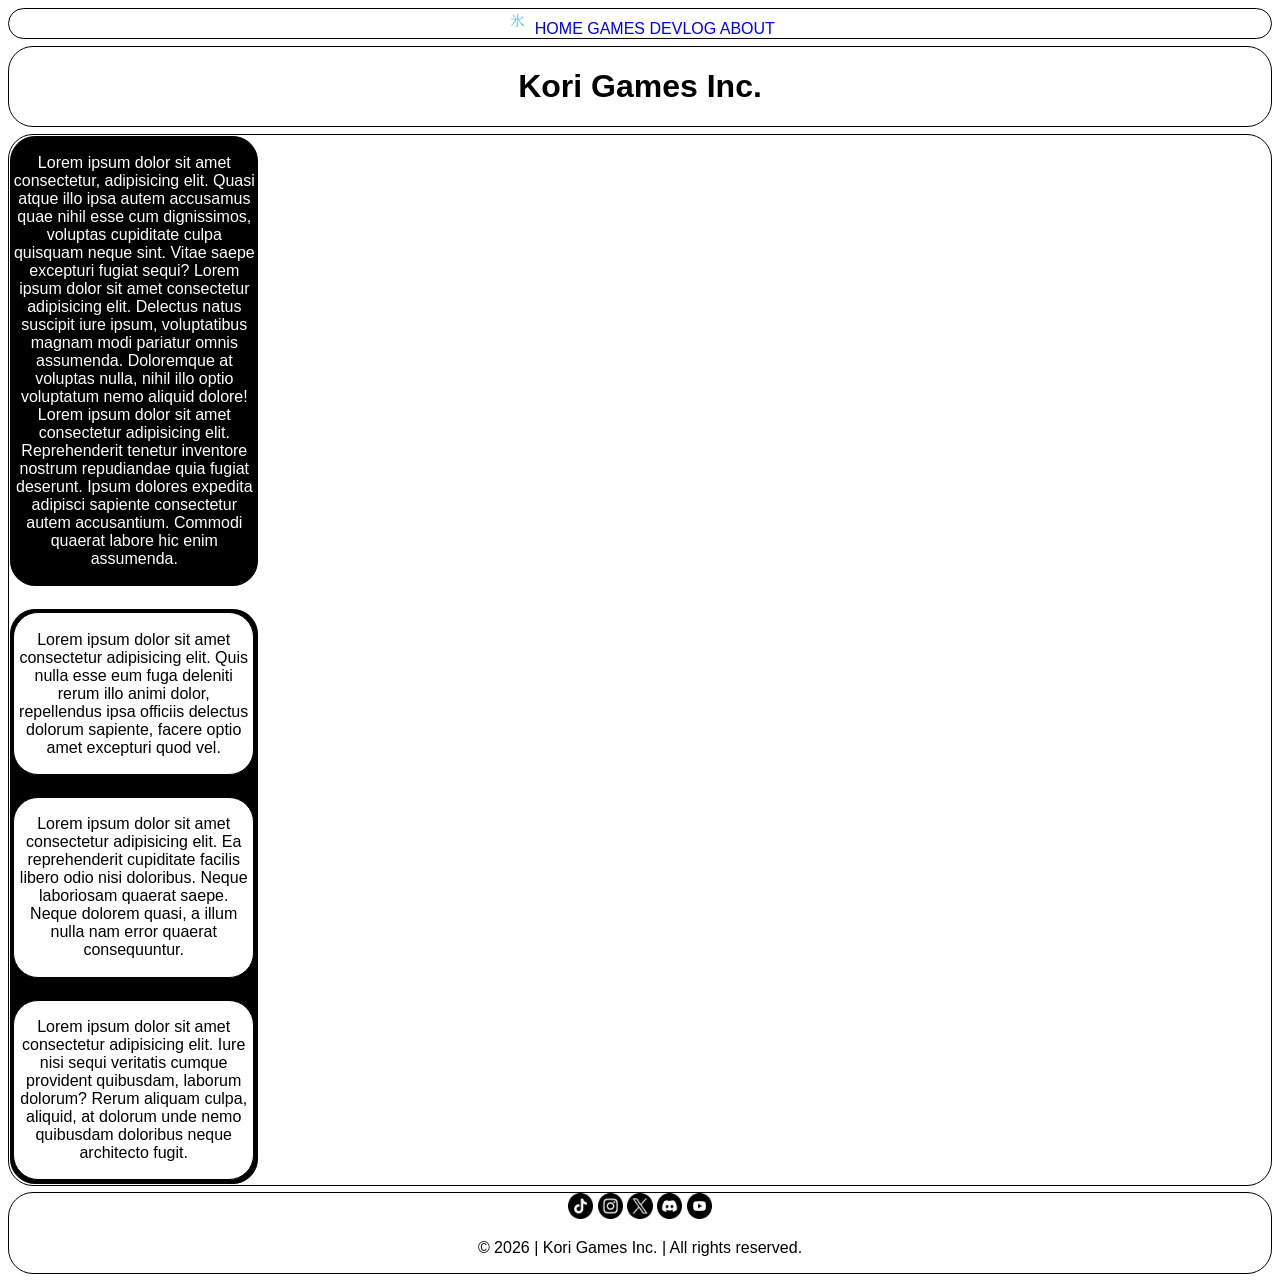
<file: index.html>
<!-- The actual website (home page) -->
<!DOCTYPE html>
<html lang="en">

<head>
   <meta charset="UTF-8">
   <meta name="viewport" content="width=device-width, initial-scale=1.0">
   <title>Kori Games Inc.</title>
   <link rel="stylesheet" href="style.css">
   <link rel="icon" type="image/png" href="images/logo.png">
</head>

<body>
   <!-- Logo, hyperlinks (I think...) -->
   <header>
      <img id="logo" src="images/logo.png" alt="Logo">

      <a class="link" href="index.html">HOME</a>
      <a class="link" href="games.html">GAMES</a>
      <a class="link" href="devlog.html">DEVLOG</a>
      <a class="link" href="about.html">ABOUT</a>
   </header>

   <!-- Header (H1) -->
   <div id="header">
      <h1>Kori Games Inc.</h1>
   </div>








   <div class="container">
      <!-- On its own -->
      <aside class="sidebar">
         <p>
            Lorem ipsum dolor sit amet consectetur, adipisicing elit. Quasi atque illo ipsa autem accusamus quae nihil esse cum dignissimos, voluptas cupiditate culpa quisquam neque sint. Vitae saepe excepturi fugiat sequi? 
            Lorem ipsum dolor sit amet consectetur adipisicing elit. Delectus natus suscipit iure ipsum, voluptatibus magnam modi pariatur omnis assumenda. Doloremque at voluptas nulla, nihil illo optio voluptatum nemo aliquid dolore!
            Lorem ipsum dolor sit amet consectetur adipisicing elit. Reprehenderit tenetur inventore nostrum repudiandae quia fugiat deserunt. Ipsum dolores expedita adipisci sapiente consectetur autem accusantium. Commodi quaerat labore hic enim assumenda.
         </p>
      </aside>

      <!-- Main contains 2 div elements -->
      <main class="main-content">
         
         <!-- Contains 3 article elements -->
            <article class="post" id="upper">
               <p>Lorem ipsum dolor sit amet consectetur adipisicing elit. Quis nulla esse eum fuga deleniti rerum illo animi dolor, repellendus ipsa officiis delectus dolorum sapiente, facere optio amet excepturi quod vel.</p>
            </article>
   
            <article class="post" id="middle">
               <p>Lorem ipsum dolor sit amet consectetur adipisicing elit. Ea reprehenderit cupiditate facilis libero odio nisi doloribus. Neque laboriosam quaerat saepe. Neque dolorem quasi, a illum nulla nam error quaerat consequuntur.</p>
            </article>
   
            <article class="post" id="lower">
               <p>Lorem ipsum dolor sit amet consectetur adipisicing elit. Iure nisi sequi veritatis cumque provident quibusdam, laborum dolorum? Rerum aliquam culpa, aliquid, at dolorum unde nemo quibusdam doloribus neque architecto fugit.</p>
            </article>
      </main>
   </div>








   <!-- Copyright, year, social links -->
   <footer>
      <a href="https://www.tiktok.com/@korigamesinc" class="socials">
         <img class="logo" src="images/tiktok.png" alt="TikTok">
      </a>

      <a href="https://www.instagram.com/kori.games.inc" class="socials">
         <img class="logo" src="images/instagram.png" alt="Instagram">
      </a>

      <a href="https://www.x.com/@KoriGamesInc" class="socials">
         <img class="logo" src="images/twitter.png" alt="(X) Twitter">
      </a>

      <a href="https://discordapp.com/users/1542411121669967894" class="socials">
         <img class="logo" src="images/discord.png" alt="Discord">
      </a>

      <a href="https://www.youtube.com/@KoriGamesInc" class="socials">
         <img class="logo" src="images/youtube.png" alt="YouTube">
      </a>

      <p>&copy; <span id="year"></span> | Kori Games Inc. | All rights reserved.</p>
   </footer>

   <script defer src="scripts/script.js"></script>
</body>

</html>
</file>
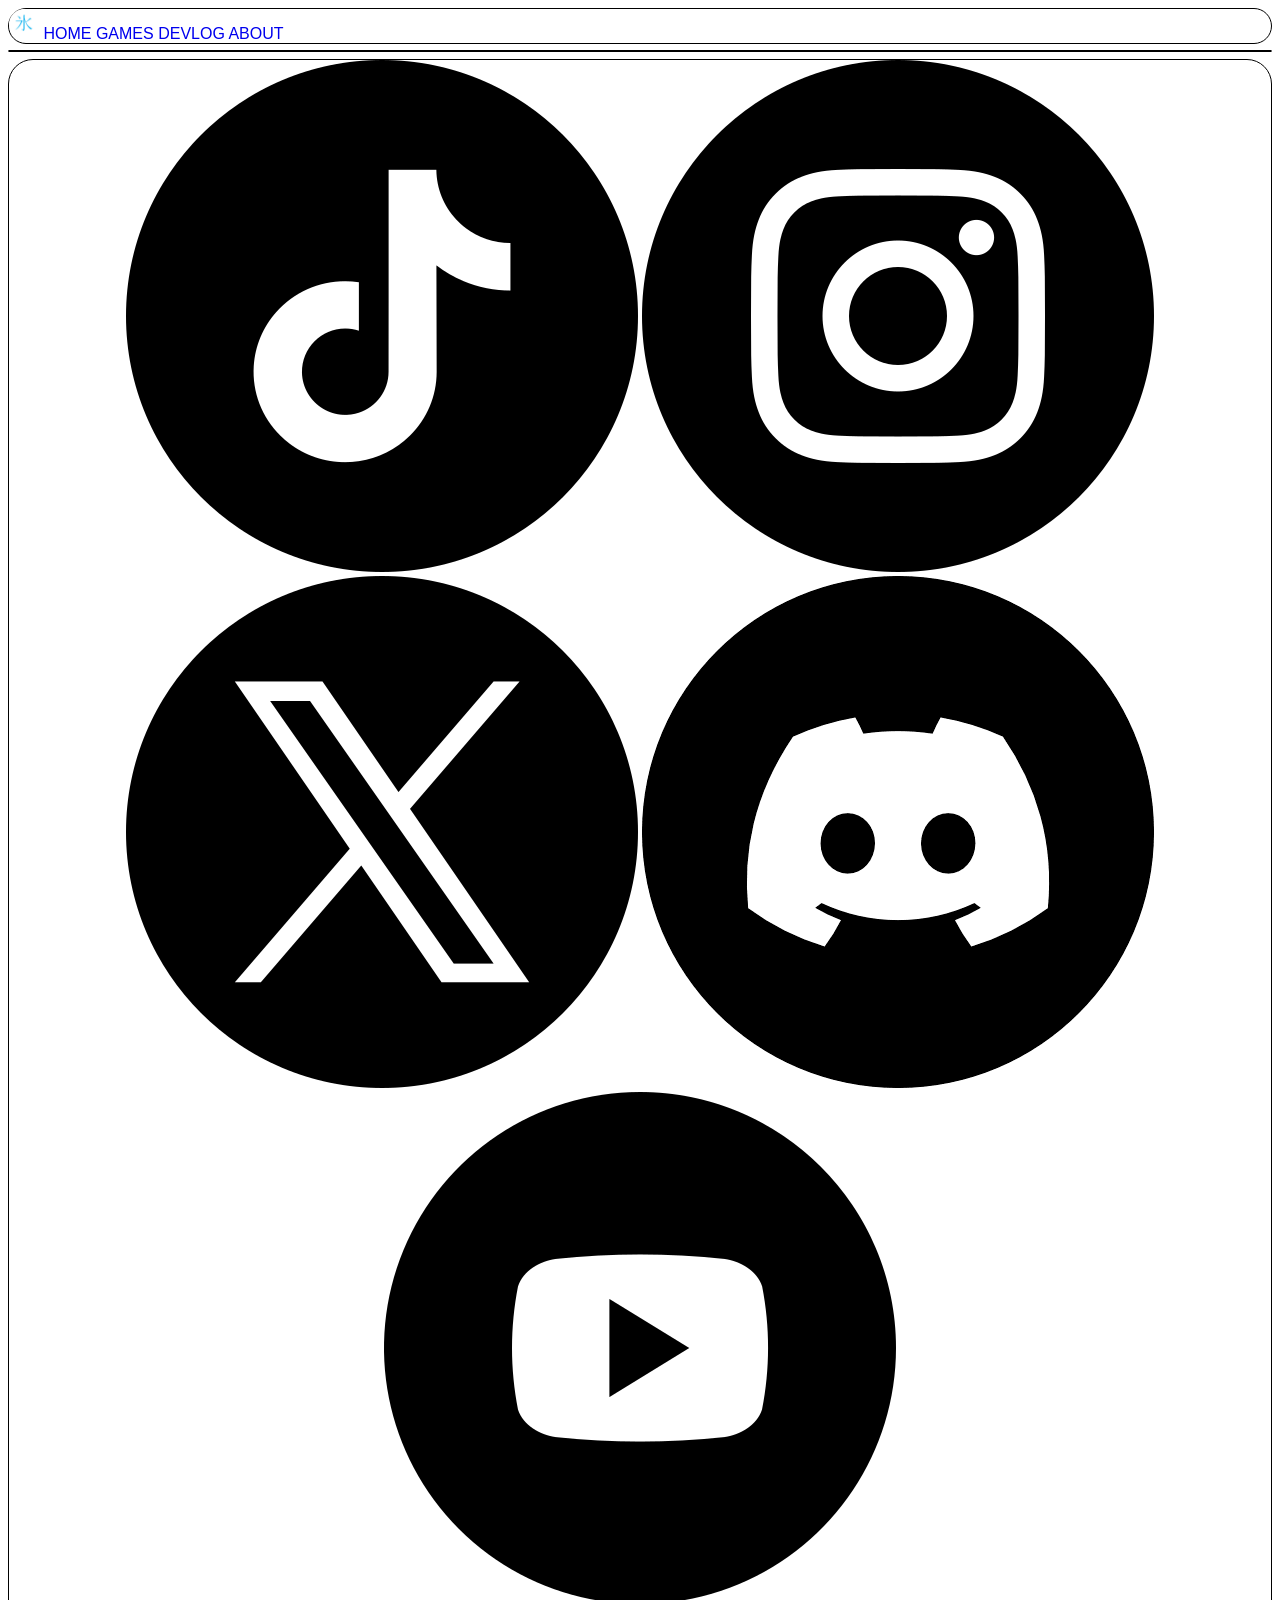
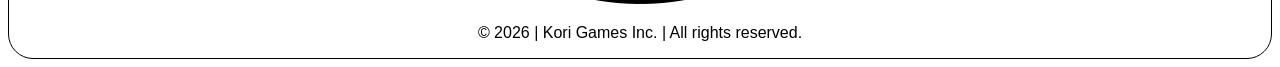
<file: about.html>
<!DOCTYPE html>
<html lang="en">

<head>
   <meta charset="UTF-8">
   <meta name="viewport" content="width=device-width, initial-scale=1.0">
   <title>Kori Games Inc. | About</title>
   <link rel="stylesheet" href="styles/style.css">
   <link rel="icon" type="image/png" href="images/logo.png">
</head>

<body>
   <header>
      <img id="logo" src="images/logo.png" alt="Logo">

      <a class="link" href="index.html">HOME</a>
      <a class="link" href="games.html">GAMES</a>
      <a class="link" href="devlog.html">DEVLOG</a>
      <a class="link" href="about.html">ABOUT</a>
   </header>

   <main>

   </main>

   <footer>
      <a href="https://www.tiktok.com/@korigamesinc" class="socials">
         <img class="logo" src="images/tiktok.png" alt="TikTok">
      </a>

      <a href="https://www.instagram.com/kori.games.inc" class="socials">
         <img class="logo" src="images/instagram.png" alt="Instagram">
      </a>

      <a href="https://www.x.com/@KoriGamesInc" class="socials">
         <img class="logo" src="images/twitter.png" alt="(X) Twitter">
      </a>

      <a href="https://discordapp.com/users/1542411121669967894" class="socials">
         <img class="logo" src="images/discord.png" alt="Discord">
      </a>

      <a href="https://www.youtube.com/@KoriGamesInc" class="socials">
         <img class="logo" src="images/youtube.png" alt="YouTube">
      </a>

      <p>&copy; <span id="year"></span> | Kori Games Inc. | All rights reserved.</p>
   </footer>

   <script defer src="scripts/script.js"></script>
</body>

</html>
</file>
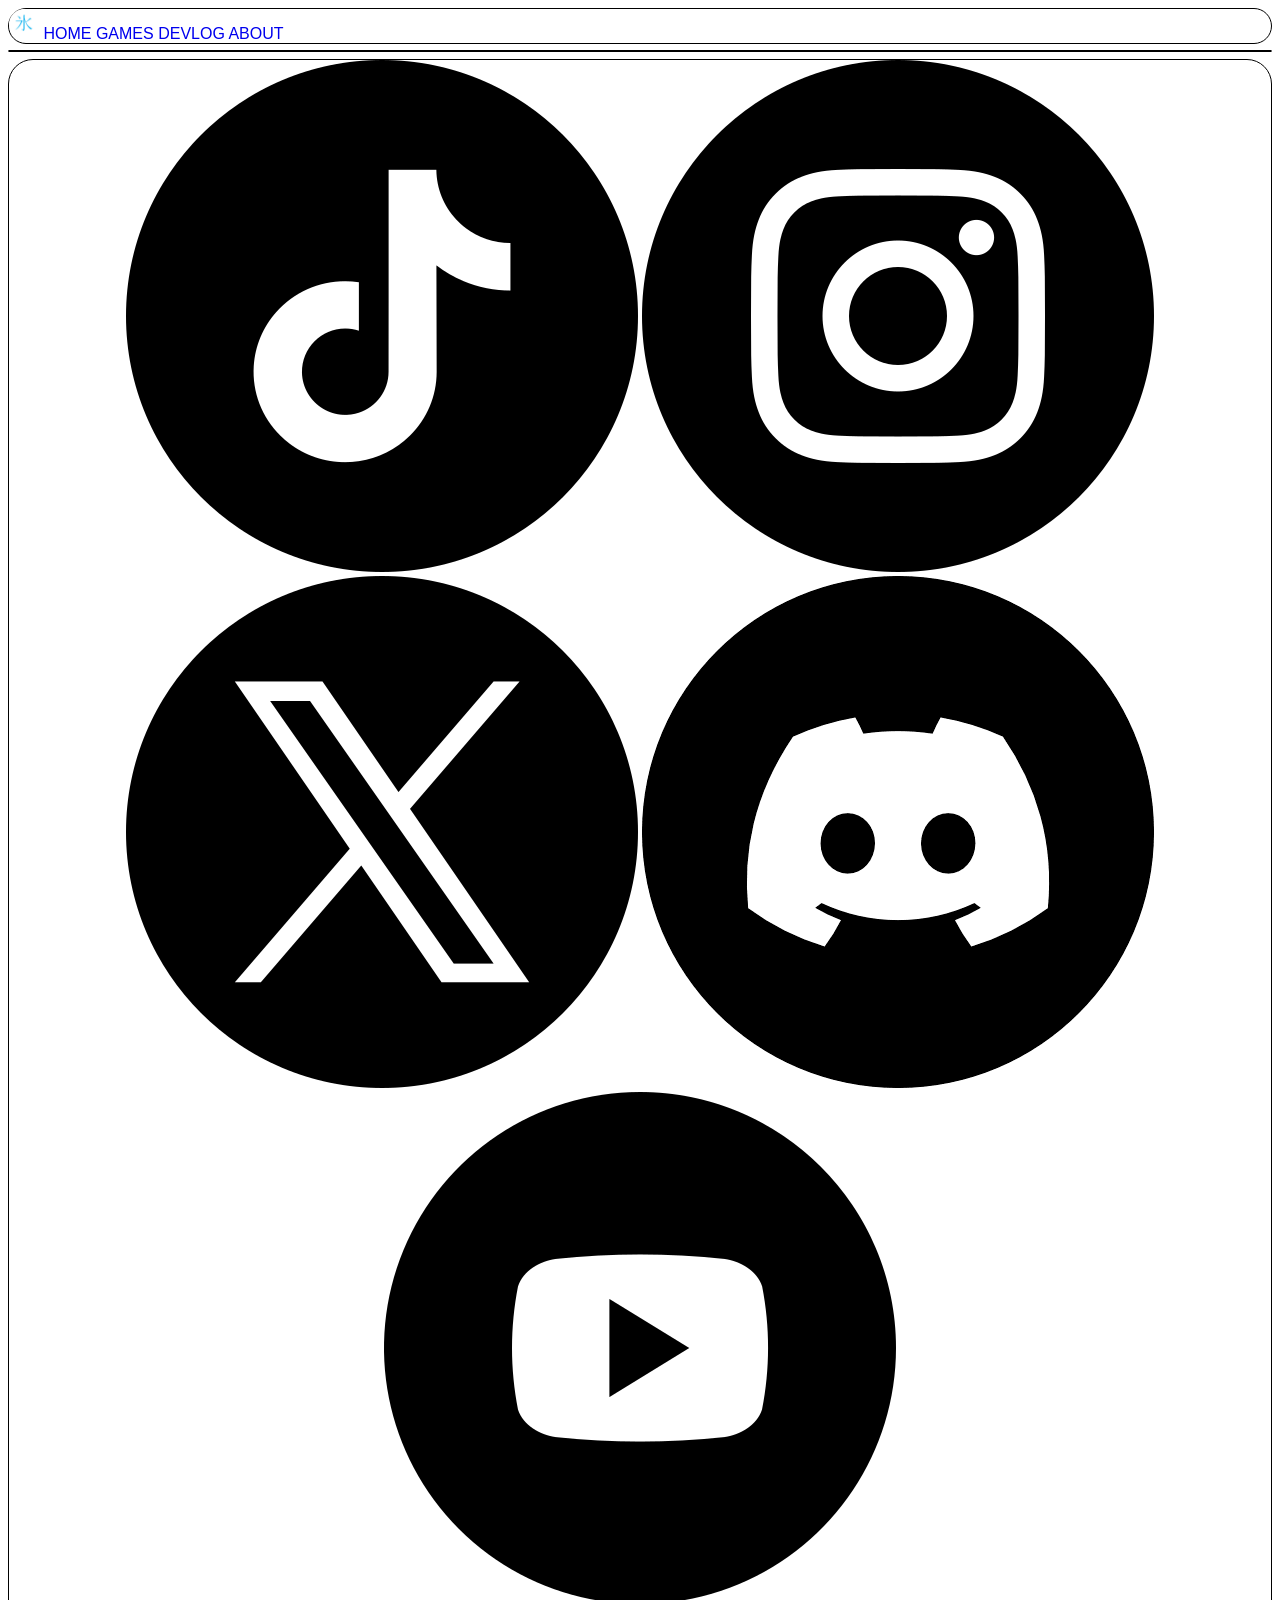
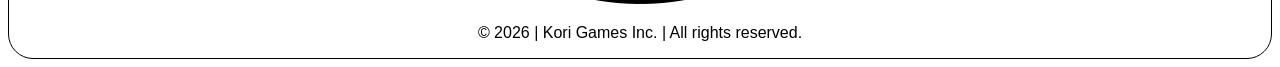
<file: devlog.html>
<!DOCTYPE html>
<html lang="en">

<head>
   <meta charset="UTF-8">
   <meta name="viewport" content="width=device-width, initial-scale=1.0">
   <title>Kori Games Inc. | Devlog</title>
   <link rel="stylesheet" href="styles/style.css">
   <link rel="icon" type="image/png" href="images/logo.png">
</head>

<body>
   <header>
      <img id="logo" src="images/logo.png" alt="Logo">

      <a class="link" href="index.html">HOME</a>
      <a class="link" href="games.html">GAMES</a>
      <a class="link" href="devlog.html">DEVLOG</a>
      <a class="link" href="about.html">ABOUT</a>
   </header>

   <main>

   </main>

   <footer>
      <a href="https://www.tiktok.com/@korigamesinc" class="socials">
         <img class="logo" src="images/tiktok.png" alt="TikTok">
      </a>

      <a href="https://www.instagram.com/kori.games.inc" class="socials">
         <img class="logo" src="images/instagram.png" alt="Instagram">
      </a>

      <a href="https://www.x.com/@KoriGamesInc" class="socials">
         <img class="logo" src="images/twitter.png" alt="(X) Twitter">
      </a>

      <a href="https://discordapp.com/users/1542411121669967894" class="socials">
         <img class="logo" src="images/discord.png" alt="Discord">
      </a>

      <a href="https://www.youtube.com/@KoriGamesInc" class="socials">
         <img class="logo" src="images/youtube.png" alt="YouTube">
      </a>

      <p>&copy; <span id="year"></span> | Kori Games Inc. | All rights reserved.</p>
   </footer>

   <script defer src="scripts/script.js"></script>
</body>

</html>
</file>
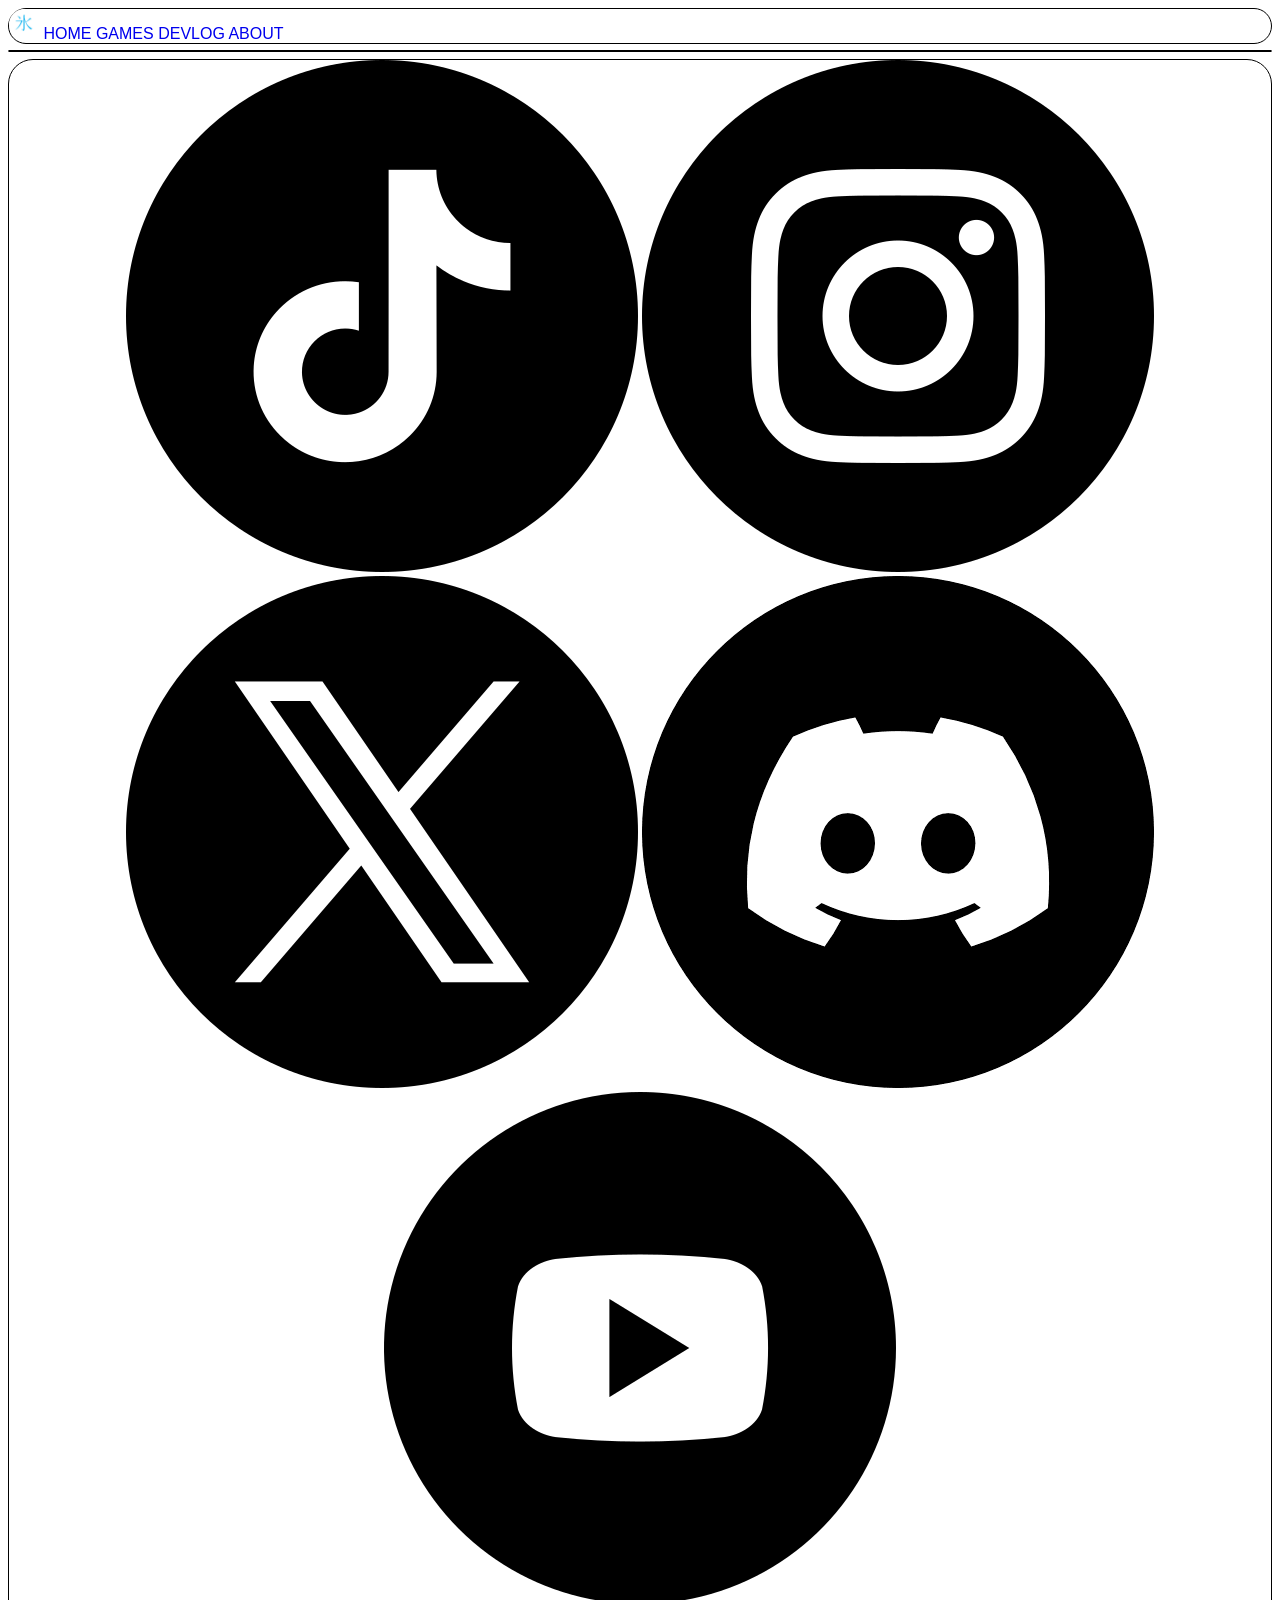
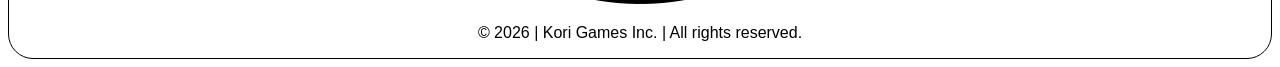
<file: games.html>
<!DOCTYPE html>
<html lang="en">

<head>
   <meta charset="UTF-8">
   <meta name="viewport" content="width=device-width, initial-scale=1.0">
   <title>Kori Games Inc. | Games</title>
   <link rel="stylesheet" href="styles/style.css">
   <link rel="icon" type="image/png" href="images/logo.png">
</head>

<body>
   <header>
      <img id="logo" src="images/logo.png" alt="Logo">

      <a class="link" href="index.html">HOME</a>
      <a class="link" href="games.html">GAMES</a>
      <a class="link" href="devlog.html">DEVLOG</a>
      <a class="link" href="about.html">ABOUT</a>
   </header>

   <main>
      
   </main>

   <footer>
      <a href="https://www.tiktok.com/@korigamesinc" class="socials">
         <img class="logo" src="images/tiktok.png" alt="TikTok">
      </a>

      <a href="https://www.instagram.com/kori.games.inc" class="socials">
         <img class="logo" src="images/instagram.png" alt="Instagram">
      </a>

      <a href="https://www.x.com/@KoriGamesInc" class="socials">
         <img class="logo" src="images/twitter.png" alt="(X) Twitter">
      </a>

      <a href="https://discordapp.com/users/1542411121669967894" class="socials">
         <img class="logo" src="images/discord.png" alt="Discord">
      </a>

      <a href="https://www.youtube.com/@KoriGamesInc" class="socials">
         <img class="logo" src="images/youtube.png" alt="YouTube">
      </a>

      <p>&copy; <span id="year"></span> | Kori Games Inc. | All rights reserved.</p>
   </footer>

   <script defer src="scripts/script.js"></script>
</body>

</html>
</file>
<file: style.css>
body{
    font-family: Arial, Helvetica, sans-serif;
}

a{
    text-decoration: none;
}

div, header, aside, main, div, article, footer {   
    border: 1.5px solid #000;
    border-radius: 25px;
    margin-top: 0.5%;
    margin-bottom: 0.5%;
    text-align: center; /* to be sorted */
}

#logo, .logo {
    width: 2%;
    height: auto;
}

footer{
    text-align: center;
}

/* to be continued */
.container{
    display: grid;
    grid-template-columns: 250px;
    gap: 20px;
}

.main-content{
    display: flex;
    flex-direction: column;
    gap: 20px;
}

/* to be continued */

.post {
    margin: 0.5%;
    padding: 0.5%;
    border: 1.5px solid #000;
    border-radius: 25px;
    /* to be deleted */
    color: #000;
    background-color: #fff;
}

.sidebar {
    /* width: 34.25%; */
    /* height: 100%;
    display: flex;
    align-items: stretch;
    margin-bottom: auto; */
    margin: 0.5% 0.25% 0.5% 0.5%;
    padding: 0.5%;
    /* to be deleted */
    color: #fff;
    background-color: #000;
}

.main-content {
    /* width: 63.25%; */
    /* height: 100%; */
    margin-left: auto;
    margin: 0.5% 0.5% 0.5% 0.25%;
    padding: 0.5%;
    /* flex: 1; */
    color: #fff;
    background-color: #000;
}
</file>
<file: styles/style.css>
/* 1. All pages */
body {
    font-family: Arial, Helvetica, sans-serif;
}

a{
    text-decoration: none;
}

div, header, main, footer {   
    border: 1.5px solid #000;
    border-radius: 25px;
    margin-top: 0.5%;
    margin-bottom: 0.5%;
}

.container{
    display: flex;
    /* padding: 0.5%; */
}

#logo {
    width: 1%;
    height: auto;
}

.link {
    text-align: right;
}

h1{
    text-align: center;
}

#logo {
    width: 30px;
    height: auto;
}

footer{
    text-align: center;
}

/* 2. Home page */
.post {
    margin: 0.5%;
    padding: 0.5%;
    border: 1.5px solid #000;
    border-radius: 25px;
}

#left-bar {
    width: 34.25%;
    height: 100%;
    display: flex;
    align-items: stretch;
    margin-bottom: auto;
    margin: 0.5% 0.25% 0.5% 0.5%;
    padding: 0.5%;
}

#right-bar {
    width: 63.25%;
    height: 100%;
    margin-left: auto;
    margin: 0.5% 0.5% 0.5% 0.25%;
    padding: 0.5%;
    flex: 1;
}
</file>
